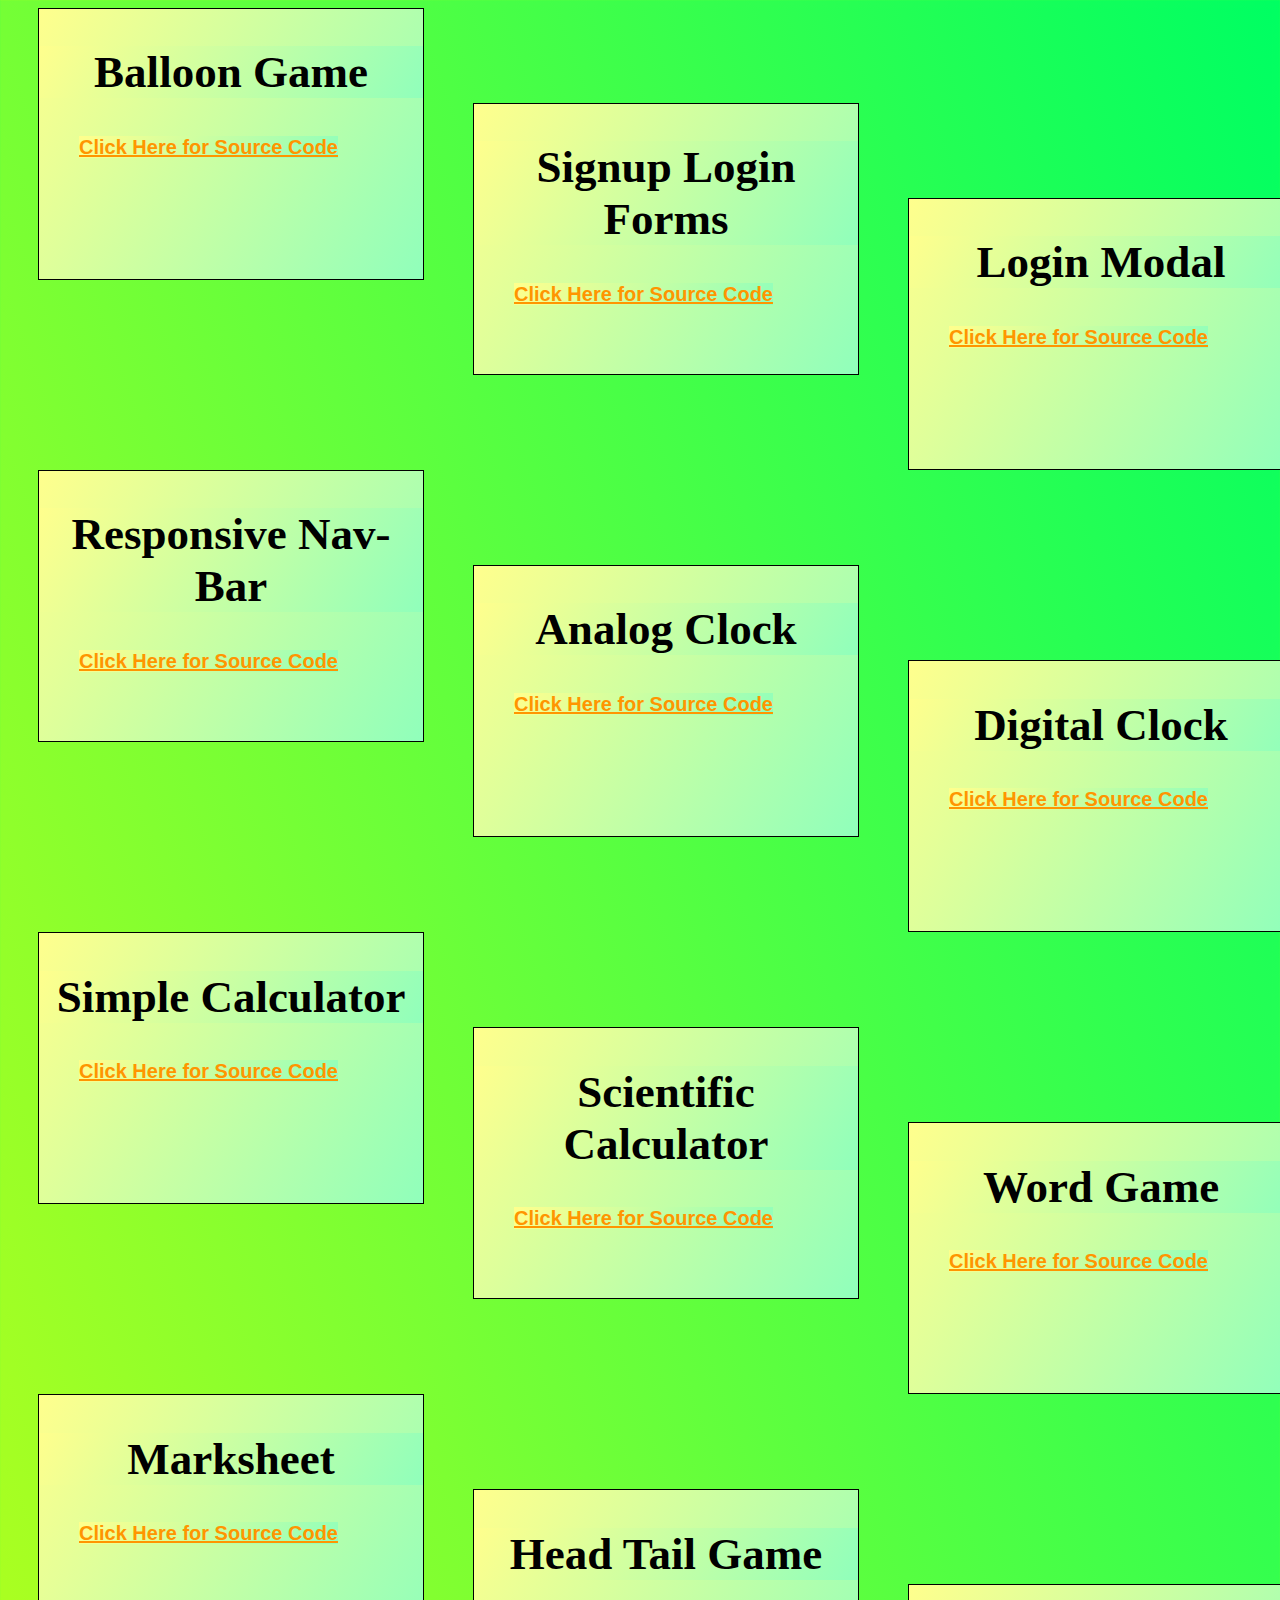
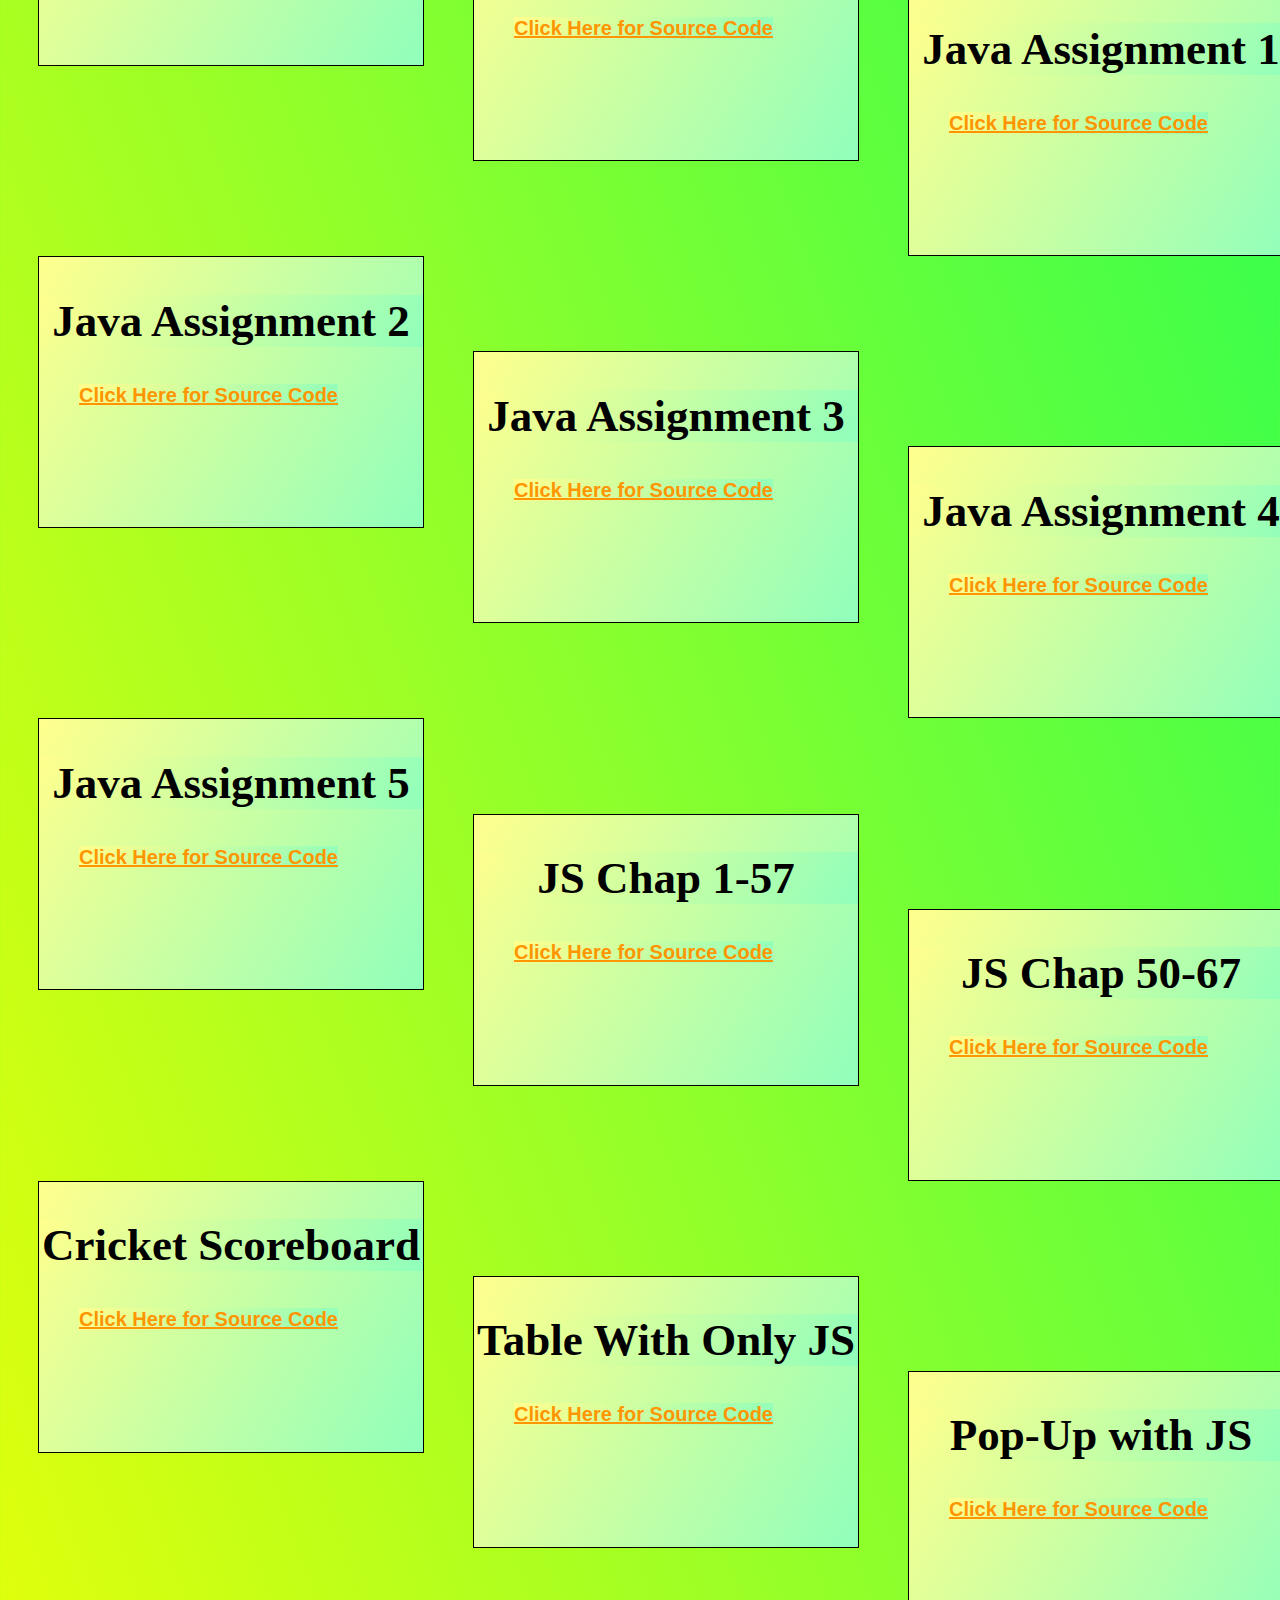
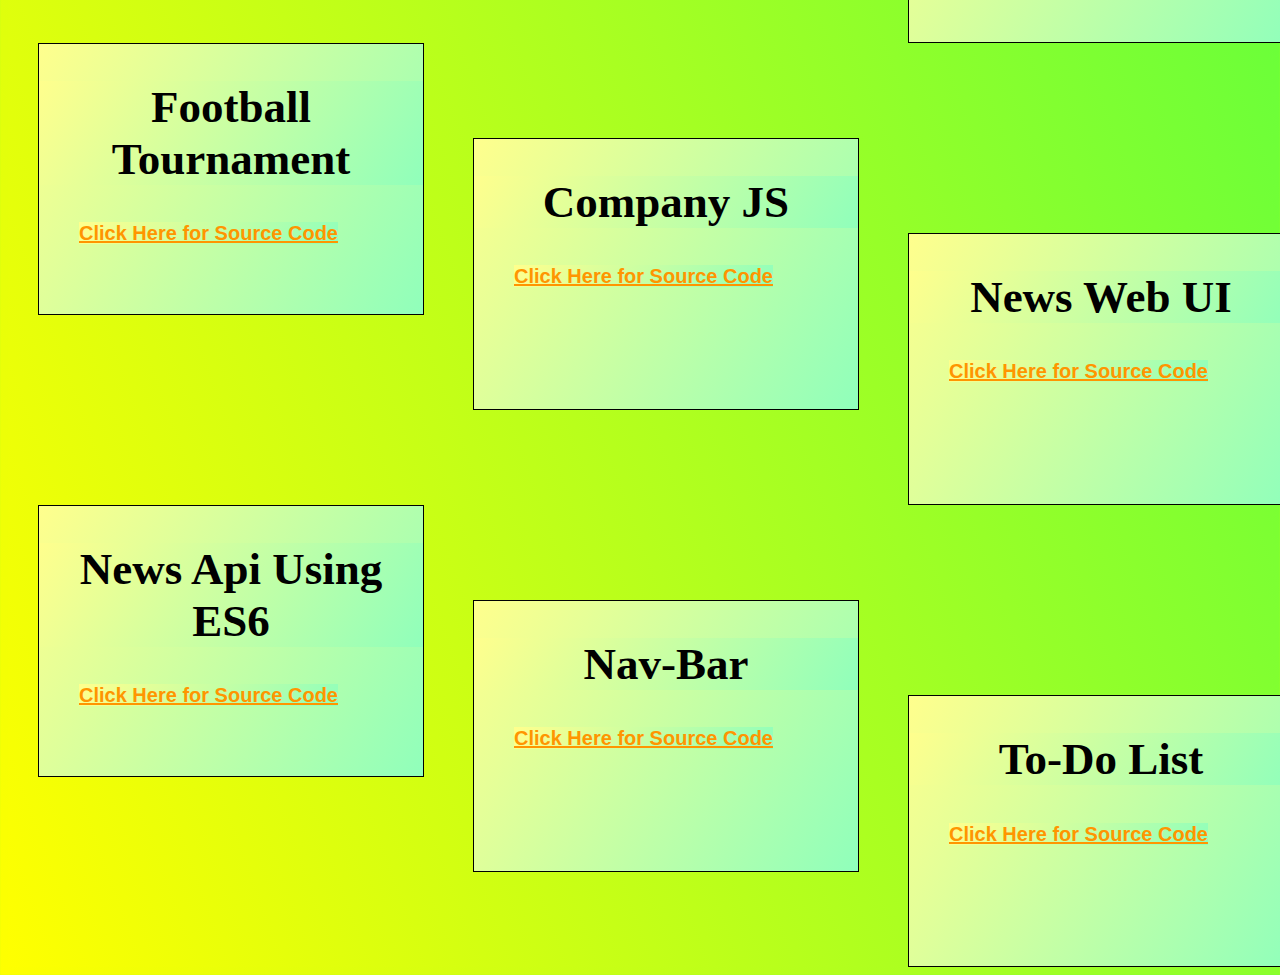
<file: JS_assignment_Linking/index.html>
<!DOCTYPE html>
<html lang="en">
<head>
    <meta charset="UTF-8">
    <meta http-equiv="X-UA-Compatible" content="IE=edge">
    <meta name="viewport" content="width=device-width, initial-scale=1.0">
    <title>Java_assignment_linking</title>
    <link rel="stylesheet" href="./style.css">
</head>
<body>
    <div class="container">
        <div id="a">
            <h2>Balloon Game</h2>
            <a href="https://github.com/MuhammadMudabbirMunaf/Balloon_Game.git" target="_blank">Click Here for Source Code</a>
        </div>
        <div id="b">
            <h2>Signup Login Forms</h2>
            <a href="https://github.com/MuhammadMudabbirMunaf/Signup_Login.git" target="_blank">Click Here for Source Code</a>
        </div>
        <div id="c">
            <h2>Login Modal</h2>
            <a href="https://github.com/MuhammadMudabbirMunaf/Modal_Login.git" target="_blank">Click Here for Source Code</a>
        </div>
        <div id="d">
            <h2>Responsive Nav-Bar</h2>
            <a href="https://github.com/MuhammadMudabbirMunaf/Nav_Bar_Resp.git" target="_blank">Click Here for Source Code</a>
        </div>
        <div id="e">
            <h2>Analog Clock</h2>
            <a href="https://github.com/MuhammadMudabbirMunaf/Analog_Clock.git" target="_blank">Click Here for Source Code</a>
        </div>
        <div id="f">
            <h2>Digital Clock</h2>
            <a href="https://github.com/MuhammadMudabbirMunaf/Glowing_3D_Clock.git" target="_blank">Click Here for Source Code</a>
        </div>
        <div id="g">
            <h2>Simple Calculator</h2>
            <a href="https://github.com/MuhammadMudabbirMunaf/Simple_Calculator.git" target="_blank">Click Here for Source Code</a>
        </div>
        <div id="h">
            <h2>Scientific Calculator</h2>
            <a href="https://github.com/MuhammadMudabbirMunaf/Scientific_Calculator.git" target="_blank">Click Here for Source Code</a>
        </div>
        <div id="i">
            <h2>Word Game</h2>
            <a href="https://github.com/MuhammadMudabbirMunaf/Word_Game.git" target="_blank">Click Here for Source Code</a>
        </div>
        <div id="j">
            <h2>Marksheet</h2>
            <a href="https://github.com/MuhammadMudabbirMunaf/Marksheet_Practice.git" target="_blank">Click Here for Source Code</a>
        </div>
        <div id="k">
            <h2>Head Tail Game</h2>
            <a href="https://github.com/MuhammadMudabbirMunaf/Head_Tail_Game.git" target="_blank">Click Here for Source Code</a>
        </div>
        <div id="l">
            <h2>Java Assignment 1</h2>
            <a href="https://github.com/MuhammadMudabbirMunaf/java_assignment_1.git" target="_blank">Click Here for Source Code</a>
        </div>
        <div id="m">
            <h2>Java Assignment 2</h2>
            <a href="https://github.com/MuhammadMudabbirMunaf/java_assignment_2.git" target="_blank">Click Here for Source Code</a>
        </div>
        <div id="n">
            <h2>Java Assignment 3</h2>
            <a href="https://github.com/MuhammadMudabbirMunaf/java_third_assignment.git" target="_blank">Click Here for Source Code</a>
        </div>
        <div id="o">
            <h2>Java Assignment 4</h2>
            <a href="https://github.com/MuhammadMudabbirMunaf/fourth_java_assignment.git" target="_blank">Click Here for Source Code</a>
        </div>
        <div id="p">
            <h2>Java Assignment 5</h2>
            <a href="https://github.com/MuhammadMudabbirMunaf/fifth_java_assignment.git" target="_blank">Click Here for Source Code</a>
        </div>
        <div id="q">
            <h2>JS Chap 1-57</h2>
            <a href="https://github.com/MuhammadMudabbirMunaf/Chap_1-57_Practice.git" target="_blank">Click Here for Source Code</a>
        </div>
        <div id="r">
            <h2>JS Chap 50-67</h2>
            <a href="" target="_blank">Click Here for Source Code</a>
        </div>
        <div id="s">
            <h2>Cricket Scoreboard</h2>
            <a href="" target="_blank">Click Here for Source Code</a>
        </div>
        <div id="t">
            <h2>Table With Only JS</h2>
            <a href="" target="_blank">Click Here for Source Code</a>
        </div>
        <div id="u">
            <h2>Pop-Up with JS</h2>
            <a href="" target="_blank">Click Here for Source Code</a>
        </div>
        <div id="v">
            <h2>Football Tournament</h2>
            <a href="" target="_blank">Click Here for Source Code</a>
        </div>
        <div id="w">
            <h2>Company JS</h2>
            <a href="" target="_blank">Click Here for Source Code</a>
        </div>
        <div id="x">
            <h2>News Web UI</h2>
            <a href="" target="_blank">Click Here for Source Code</a>
        </div>
        <div id="y">
            <h2>News Api Using ES6</h2>
            <a href="" target="_blank">Click Here for Source Code</a>
        </div>
        <div id="z">
            <h2>Nav-Bar</h2>
            <a href="" target="_blank">Click Here for Source Code</a>
        </div>
        <div id="aa">
            <h2>To-Do List</h2>
            <a href="" target="_blank">Click Here for Source Code</a>
        </div>
    </div>
</body>
</html>
</file>
<file: JS_assignment_Linking/style.css>
*{
    background-image: linear-gradient(250deg, rgb(0, 255, 98), rgb(255, 255, 0));
    /* background-color: rgb(255, 196, 85); */
}
/* all topics name i.e. main text in each div */
h2{
    font-size: 45px;
    font-family: 'Times New Roman', Times, serif;
    color: black;
    text-align: center;
    background-image: linear-gradient(300deg, rgb(144, 255, 187), rgb(255, 255, 141));
}
/* links adjustment and sizing */
a{
    font-family: Verdana, Geneva, Tahoma, sans-serif;
    color: rgb(255, 149, 0);
    font-size: 20px;
    background-image: linear-gradient(300deg, rgb(144, 255, 187), rgb(255, 255, 141));
    margin-left: 40px;
    font-weight: bold;
}
/* link when hovering */
a:hover{
    color: rgb(255, 29, 4);
    font-family: Arial, Helvetica, sans-serif;
    font-size: 26px;
    font-weight: 700;
}
/* link when clicked */
a:active{
    color: rgb(0, 0, 0);
}
/* all divs sizing and color adjustment */
#a, #b, #c, #d, #e, #f, #g, #h, #i, #j, #k, #l, #m, #n, #o, #p, #q, #r, #s, #t, #u, #v, #w, #x, #y, #z, #aa{
    height: calc(30vh);
    width: calc(30vw);
    border: 1px solid black;
    margin-left: 30px;
    background-image: linear-gradient(300deg, rgb(144, 255, 187), rgb(255, 255, 141));
}
/* first row */
#a, #d, #g, #j, #m, #p, #s, #v, #y{
    margin-top: 0px;
}
/* second row */
#b, #e, #h, #k, #n, #q, #t, #w, #z{
    margin-left: 465px;
    margin-top: -14%;
}
/* third row */
#c, #f, #i, #l, #o, #r, #u, #x, #aa{
    margin-left: 900px;
    margin-top: -14%;
}
</file>
